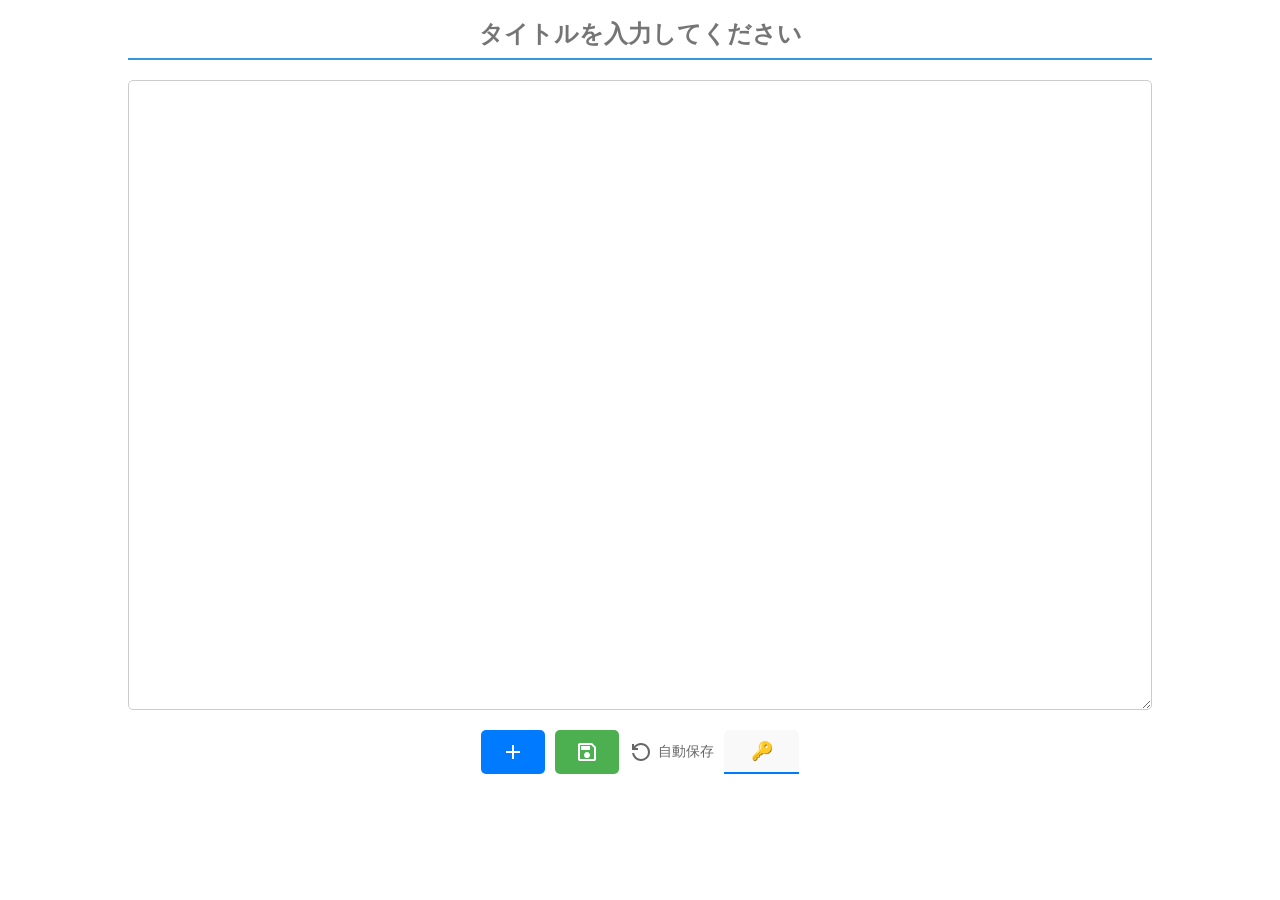
<file: index.html>
<html lang="ja">
<head>
    <meta charset="UTF-8">
    <meta name="viewport" content="width=device-width, initial-scale=1.0">
    <link rel="icon" href="./favicon.ico" type="image/x-icon">
    <title>Text Editor</title>
    <link rel="stylesheet" href="styles.css">
</head>
<body>
    <div id="main-content">
        <input type="text" id="title-input" placeholder="タイトルを入力してください">
        <textarea id="editor"></textarea>
        <div id="button-container">
            <button id="newButton"><svg xmlns="http://www.w3.org/2000/svg" height="24px" viewBox="0 -960 960 960" width="24px" fill="#FfFfFf"><path d="M440-440H200v-80h240v-240h80v240h240v80H520v240h-80v-240Z"/></svg></button>
            <button id="saveButton"><svg xmlns="http://www.w3.org/2000/svg" height="24px" viewBox="0 -960 960 960" width="24px" fill="#FfFfFf"><path d="M840-680v480q0 33-23.5 56.5T760-120H200q-33 0-56.5-23.5T120-200v-560q0-33 23.5-56.5T200-840h480l160 160Zm-80 34L646-760H200v560h560v-446ZM480-240q50 0 85-35t35-85q0-50-35-85t-85-35q-50 0-85 35t-35 85q0 50 35 85t85 35ZM240-560h360v-160H240v160Zm-40-86v446-560 114Z"/></svg></button>
            <div class="auto-save-container">
                <input type="checkbox" id="autoSaveFlag">
                <label for="autoSaveFlag" class="auto-save-label">
                    <svg xmlns="http://www.w3.org/2000/svg" height="24px" viewBox="0 -960 960 960" width="24px" fill="currentColor">
                        <path d="M480-120q-138 0-240.5-91.5T122-440h82q14 104 92.5 172T480-200q117 0 198.5-81.5T760-480q0-117-81.5-198.5T480-760q-69 0-129 32t-101 88h110v80H120v-240h80v94q51-64 124.5-99T480-840q75 0 140.5 28.5t114 77t76.5 114T840-480q0 75-28.5 140.5t-77 114-114 76.5T480-120Z"/>
                    </svg>
                    <span>自動保存</span>
                </label>
            </div>
            <input type="text" id="privateKey" placeholder="🔑", autocomplete="off">
        </div>
        <div id="message" class="notification"></div>
        <div class="loader" id="loading"></div>
    </div>
    <!-- <div class="menu"> -->
        <!-- <button class="close-button">x</button> -->
    <ul id="title-list"></ul>
    <!-- </div> -->
    <div id="generateKeyOverlay" class="generate-key-overlay hidden">
        <div id="generateKeyMessage" class="key-message">
            <p>暗号化キーが生成されました。このキーは大切に保管し、PRIVATE_KEY欄に入力してください。</p>
            <div class="key-display"></div>
            <div id="generate-key-message-button-container">
                <button class="copy-button" title="キーをコピー">
                    <svg xmlns="http://www.w3.org/2000/svg" width="20" height="20" viewBox="0 0 24 24" fill="none" stroke="currentColor" stroke-width="2" stroke-linecap="round" stroke-linejoin="round"><rect x="9" y="9" width="13" height="13" rx="2" ry="2"></rect><path d="M5 15H4a2 2 0 0 1-2-2V4a2 2 0 0 1 2-2h9a2 2 0 0 1 2 2v1"/></svg>
                    <span class="copy-text">キーをコピー</span>
                </button>
                <button class="submit-button">確認しました</button>    
            </div>
        </div>
    </div>
    <div id="overlay"></div>
    <script src="script.js"></script>
</body>
</html>
</file>
<file: styles.css>
/* 全体のスタイル */
body {
    /* overflow-x: hidden; */
    /* overflow-y: hidden; */
    font-family: Arial, sans-serif;
    margin: 0;
    padding: 0;
    background-color: #fff;
    display: flex;
    flex-direction: column;
    align-items: center;
    min-height: 100vh; /* 最小限の高さ: ビューポートの高さ */
}

/* 主領域のスタイル */
#main-content {
    display: flex;
    flex-direction: column;
    align-items: center;
}

/* タイトル入力欄のスタイル */
#title-input {
    width: 100%;
    max-width: 100%;
    margin: 10px auto 20px auto; /* 上下マージン、左右中央寄せ */
    padding: 10px;
    border: none; /* ボーダーを削除 */
    border-bottom: 2px solid #3498db; /* 下線を追加 */
    font-size: 24px; /* 大きめのフォントサイズ */
    font-weight: bold; /* 太字にする */
    box-sizing: border-box;
    display: block;
    text-align: center; /* テキストを中央揃え */
    color: #333;
    background-color: #fff; /* 背景色をbodyと同じにする */
    grid-column: 2;
}

#title-input:focus {
    outline: none; /* フォーカス時のアウトラインを削除 */
    border-bottom: 2px solid #4CAF50; /* フォーカス時に緑色の下線を表示 */
}

/* テキストエリアのスタイル */
#editor {
    align-self: center;
    width: 80vw; /* 幅を調整 */
    height: 70vh;
    margin-bottom: 20px;
    padding: 10px;
    border: 1px solid #ccc;
    border-radius: 5px;
    font-family: monospace;
    font-size: 14px;
}

#editor:focus {
    outline: none;
    border: 1px solid #007BFF;
}

/* スクロールバーのスタイル（CSS） */
#editor::-webkit-scrollbar {
    width: 3px; /* スクロールバーの幅 */
}

#editor::-webkit-scrollbar-track {
    background-color: #f1f1f1; /* トラックの色 */
}

#editor::-webkit-scrollbar-thumb {
    background-color: #888; /* サム（つまみ）の色 */
    border-radius: 4px; /* 角の丸み */
}

#editor::-webkit-scrollbar-thumb:hover {
    background-color: #555; /* ホバー時のサムの色 */
}


/* 保存ボタンのスタイル */
#saveButton {
    padding: 10px 20px;
    background-color: #4CAF50;
    color: white;
    border: none;
    border-radius: 5px;
    cursor: pointer;
    font-size: 16px;
    transition: background-color 0.3s ease;
    margin-bottom: 20px; /* 下マージンを追加 */
    grid-column: 2;
}

#saveButton:hover {
    background-color: #45a049;
}

#newButton {
    padding: 10px 20px;
    background-color: #007BFF;
    color: white;
    border: none;
    border-radius: 5px;
    cursor: pointer;
    font-size: 16px;
    transition: background-color 0.3s ease;
    margin-bottom: 20px; /* 下マージンを追加 */
    grid-column: 2;
}

#newButton:hover {
    background-color: #0056b3;
}

#button-container {
    display: flex;
    justify-content: center;
    gap: 10px; /* Adjust the spacing as needed */
    margin-bottom: 20px;
    grid-column: 2;
}

/* メッセージ表示エリアのスタイル */
#message {
    position: fixed; /* 画面に対して固定 */
    bottom: 20px; /* 下からの距離 */
    right: 20px; /* 右からの距離 */
    transform: translateX(0%); /* 中央揃えのための調整 */
    left: auto;
    top: auto;
    background-color: #333;
    color: whitesmoke;
    font-size: 16px;
    margin-bottom: 20px; /* 下マージンを追加 */
    text-align: center; /* テキストを中央揃えにする */
    width: 90%; /* 幅を調整 */
    max-width: 400px; /* 最大幅を設定 */
}
/* エラーメッセージのスタイル */
.error-message {
    color: red;
}

/* ローディングアニメーションのスタイル */
.loader {
    border: 5px solid #f3f3f3; /* Light grey */
    border-top: 5px solid #3498db; /* Blue */
    border-radius: 50%;
    width: 30px;
    height: 30px;
    animation: spin 2s linear infinite;
    margin: 20px auto; /* 中央に配置 */
    display: none; /* 最初は非表示 */
    grid-column: 2;
}

@keyframes spin {
    0% { transform: rotate(0deg); }
    100% { transform: rotate(360deg); }
}

.date-display {
    font-size: 12px;
    color: #666;
    margin-left: auto; /* 日付を右端に寄せる */
}

/* ポップアップ通知のスタイル */
.notification {
    position: fixed; /* 画面に対して固定 */
    top: 20px; /* 上からの距離 */
    left: 50%; /* 水平方向中央 */
    transform: translateX(-50%); /* 中央揃えのための調整 */
    background-color: #FFF; /* 背景色 */
    color: green; /* 文字色 */
    padding: 10px 20px; /* パディング */
    border-radius: 5px; /* 角丸 */
    z-index: -1; /* 他の要素より背面に表示 */
    opacity: 0; /* 表示状態 */
    pointer-events: auto; /* 最初はクリック可能 */
    transition: opacity 0.5s ease-in-out; /* トランジション */
}

.notification.hidden {
    opacity: 0; /* 非表示 */
    pointer-events: none; /* クリック不可 */
}

.notification.error {
    background-color: #dc3545; /* エラー時の背景色 */
}

/* メニューのスタイル */
.menu {
    position: fixed;
    top: 50%;
    left: 50%;
    transform: translate(-50%,-50%);
    display: flex;
    flex-direction: column;
    align-items: center;
    width: 80%;
    height: 80%;
    background-color: #fff;
    border-radius: 5px;
    border: 1px solid #ccc;
    padding: 0px 20px 30px 20px;
    z-index: 2;
    /* transition: transform 0.3s ease-in-out; */
}

.close-button {
    position: absolute;
    top: 10px;
    right: 10px;
    background-color: #ccc;
    border: none;
    padding: 5px 10px;
    border-radius: 5px;
    cursor: pointer;
}

#title-list {
    list-style: none;
    padding: 0;
    margin-bottom: 20px;
    max-width: 100%;
    width: 100%;
    overflow-y: auto;
}

#title-list li {
    font-size: 13px;
    background-color: #fff;
    padding: 5px 10px;
    margin-bottom: 5px;
    border-radius: 5px;
    cursor: pointer;
    border: 1px solid #ccc;
    display: flex; /* Flexbox レイアウトを使用 */
    justify-content: space-between; /* タイトルと日時を左右に配置 */
    align-items: center; /* 垂直方向に中央揃え */
}
#title-list li:hover {
    background-color: #ddd;
}

/* delete button styling */
.delete-button {
    background-color: #f44336;
    color: white;
    border: none;
    margin: 4px;
    padding: 3px;
    border-radius: 5px;
    cursor: pointer;
    font-size: 12px;
}

.delete-button:hover {
    background-color: #da190b;
}

/* 自動保存のスタイル */
.auto-save-container {
    display: flex;
    align-items: center;
    margin-bottom: 20px;
}

.auto-save-container input[type="checkbox"] {
    display: none;
}

.auto-save-label {
    display: flex;
    align-items: center;
    cursor: pointer;
    color: #666;
    transition: color 0.3s ease;
}

.auto-save-label svg {
    margin-right: 5px;
    transition: transform 0.3s ease;
}

.auto-save-label span {
    font-size: 14px;
}

#autoSaveFlag:checked + .auto-save-label {
    color: #4CAF50;
}

#autoSaveFlag:checked + .auto-save-label svg {
    transform: rotate(360deg);
}

/* 暗号化キーメッセージのスタイル */
.key-message {
    padding: 20px;
    background-color: #fff;
    border-radius: 5px;
    box-shadow: 0 2px 10px rgba(0, 0, 0, 0.1);
}

.key-message p {
    margin: 0 0 15px 0;
    color: #333;
}

.key-display {
    background-color: #f5f5f5;
    padding: 10px;
    margin-bottom: 15px;
    border-radius: 3px;
    font-family: monospace;
    word-break: break-all;
}

.key-input {
    width: 100%;
    padding: 8px;
    margin-bottom: 15px;
    border: 1px solid #ccc;
    border-radius: 3px;
    font-family: monospace;
}

.copy-button {
    display: flex;
    align-items: center;
    gap: 5px;
    padding: 8px 12px;
    background-color: #4CAF50;
    color: white;
    border: none;
    border-radius: 4px;
    cursor: pointer;
    transition: background-color 0.3s ease;
}

.copy-button:hover {
    background-color: #45a049;
}

.copy-text {
    transition: color 0.3s ease;
}

.submit-button {
    padding: 8px 12px;
    background-color: #2196F3;
    color: white;
    border: none;
    border-radius: 4px;
    cursor: pointer;
    transition: background-color 0.3s ease;
}

.submit-button:hover {
    background-color: #0b7dda;
}

.key-message .error {
    color: #dc3545;
}

/* 🔑生成メッセージ */

.generate-key-overlay {
    position: fixed;
    top: 0;
    left: 0;
    width: 100vw;
    height: 100vh;
    background: rgba(0,0,0,0.4);
    display: flex;
    align-items: center;
    justify-content: center;
    z-index: 9999;
}
.generate-key-overlay.hidden {
    display: none;
}

#generateKeyMessage.key-message {
    z-index: 10000;
    min-width: 320px;
    max-width: 90vw;
    box-shadow: 0 4px 32px rgba(0,0,0,0.2);
}


#generate-key-message-button-container {
    display: flex;
    flex-direction: row;
}

#generate-key-message-button-container > button {
    margin: auto 10px auto;
}



#privateKey {
    width: 15%;
    max-width: 15%;
    margin: 0 0 20px;
    padding: 10px;
    border: none;
    border-bottom: 2px solid #007BFF;
    font-size: 18px;
    border-radius: 5px 5px 0 0;
    background: #f9f9f9;
    color: #333;
    box-sizing: border-box;
    transition: border-color 0.3s, box-shadow 0.3s;
    outline: none;
    display: block;
    text-align: center;
}

#privateKey:focus {
    border-bottom: 2px solid #4CAF50;
    background: #fff;
    box-shadow: 0 2px 8px rgba(76,175,80,0.08);
}
</file>
